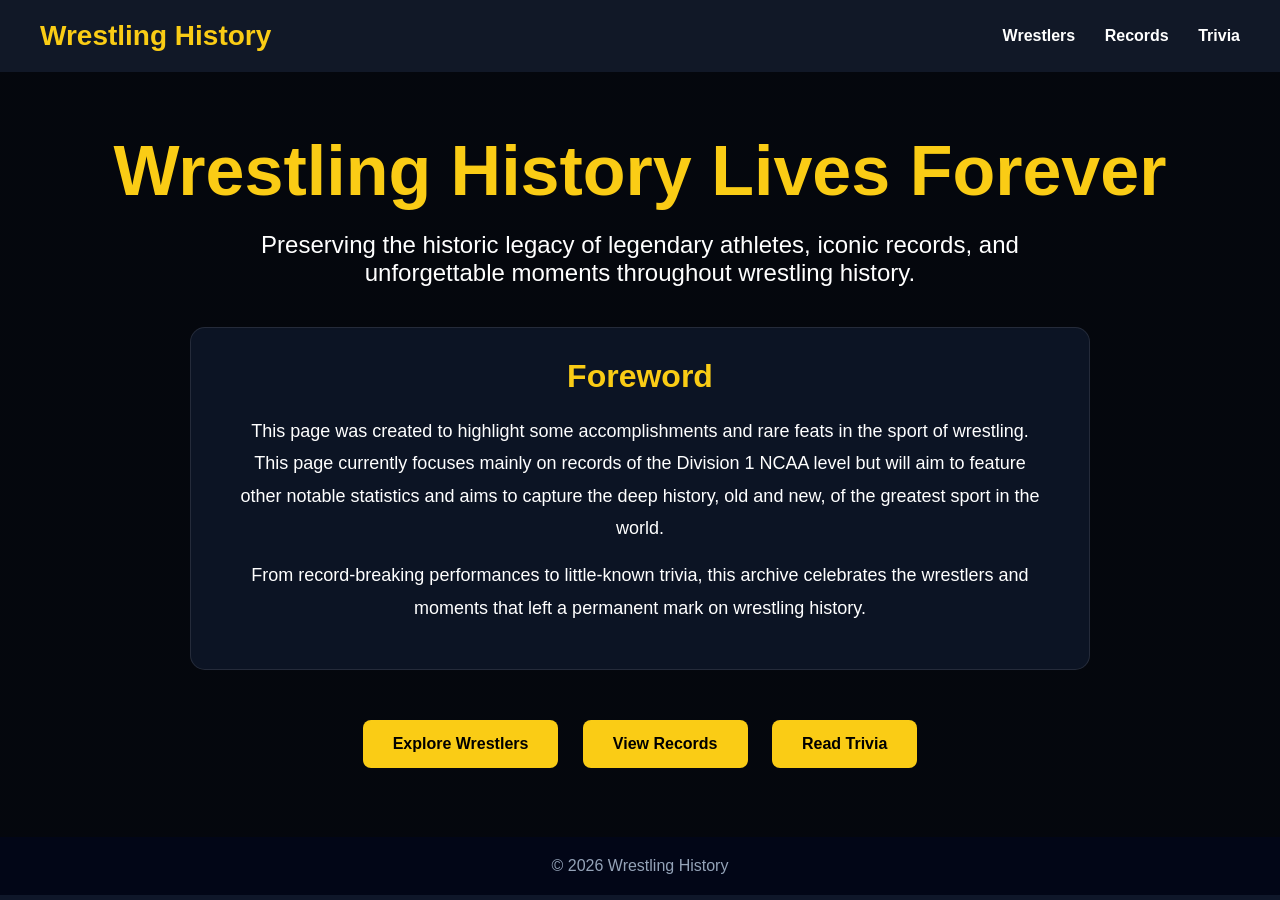
<file: index.html>
<!DOCTYPE html>
<html lang="en">
<head>
  <meta charset="UTF-8">
  <meta name="viewport" content="width=device=width, initial-scale=1.0">
  <link href="css/styles.css" rel="stylesheet" />
  <title>Wrestling History</title>
</head>

<body>

<header>
  <nav>
    <div class="logo">Wrestling History</div>

    <div class="nav-links">
      <a href="wrestlers.html">Wrestlers</a>
      <a href="records.html">Records</a>
      <a href="trivia.html">Trivia</a>
    </div>
  </nav>
</header>

<section class="hero">
  <div class="hero-content">
    <h1>Wrestling History Lives Forever</h1>

    <p>
      Preserving the historic legacy of legendary athletes, iconic records,
      and unforgettable moments throughout wrestling history.
    </p>
	
	<div class="foreword">

		<h2>Foreword</h2>

			<p>
				This page was created to highlight some accomplishments and rare feats in the
				sport of wrestling. This page currently focuses mainly on records of the Division 1 NCAA level
				but will aim to feature other notable statistics and aims to capture the deep history, 
				old and new, of the greatest sport in the world.
			</p>

			<p>
				From record-breaking performances to little-known trivia,
				this archive celebrates the wrestlers and moments that left
				a permanent mark on wrestling history.
			</p>

	</div>
	
    <div class="buttons">
      <a href="wrestlers.html">Explore Wrestlers</a>
      <a href="records.html">View Records</a>
      <a href="trivia.html">Read Trivia</a>
    </div>
  </div>
</section>

<footer>
  <p>© 2026 Wrestling History</p>
</footer>

</body>
</html>
</file>
<file: css/styles.css>
*{
      margin:0;
      padding:0;
      box-sizing:border-box;
      font-family:Arial, Verdana, sans-serif;
    }

    body{
      background:#0f172a;
      color:white;
    }

    header{
      background:#111827;
      padding:20px 40px;
    }

    nav{
      display:flex;
      justify-content:space-between;
      align-items:center;
    }
	
	.logo{
      font-size:28px;
      color:#facc15;
      font-weight:bold;
    }

    .nav-links a{
      color:white;
      text-decoration:none;
      margin-left:25px;
      font-weight:bold;
    }

    .hero{
      height:85vh;
      background:
      linear-gradient(rgba(0,0,0,0.7), rgba(0,0,0,0.7)),
      url('https://t3.ftcdn.net/jpg/07/08/13/72/240_F_708137273_V3Stk2wISPDVgtk2vQVh78sY7PyZwtYW.jpg?q=80&w=1400&auto=format&fit=crop');

      background-size:cover;
      background-position:center;

      display:flex;
      justify-content:center;
      align-items:center;
      text-align:center;
      padding:20px;
    }

    .hero-content h1{
      font-size:70px;
      color:#facc15;
      margin-bottom:20px;
    }

    .hero-content p{
      font-size:24px;
      max-width:800px;
      margin:auto;
    }
	
	.foreword{
		margin-top:40px;
		margin-bottom:40px;
		background:rgba(15, 23, 42, 0.85);
		padding:30px;
		border-radius:15px;
		max-width:900px;
		margin-left:auto;
		margin-right:auto;
		border:1px solid rgba(255,255,255,0.1);
	}

.foreword h2{
  color:#facc15;
  margin-bottom:20px;
  font-size:32px;
}

.foreword p{
  font-size:18px;
  margin-bottom:15px;
  line-height:1.8;
}

    .buttons{
      margin-top:35px;
    }

    .buttons a{
      display:inline-block;
      margin:10px;
      padding:15px 30px;
      background:#facc15;
      color:black;
      text-decoration:none;
      border-radius:8px;
      font-weight:bold;
      transition:0.3s;
    }

    .buttons a:hover{
      transform:scale(1.05);
    }

    footer{
      background:#020617;
      text-align:center;
      padding:20px;
      color:#94a3b8;
    }

    @media(max-width:768px){
      .hero-content h1{
        font-size:45px;
      }

      .hero-content p{
        font-size:18px;
      }

      nav{
        flex-direction:column;
        gap:15px;
      }
    }
</file>
